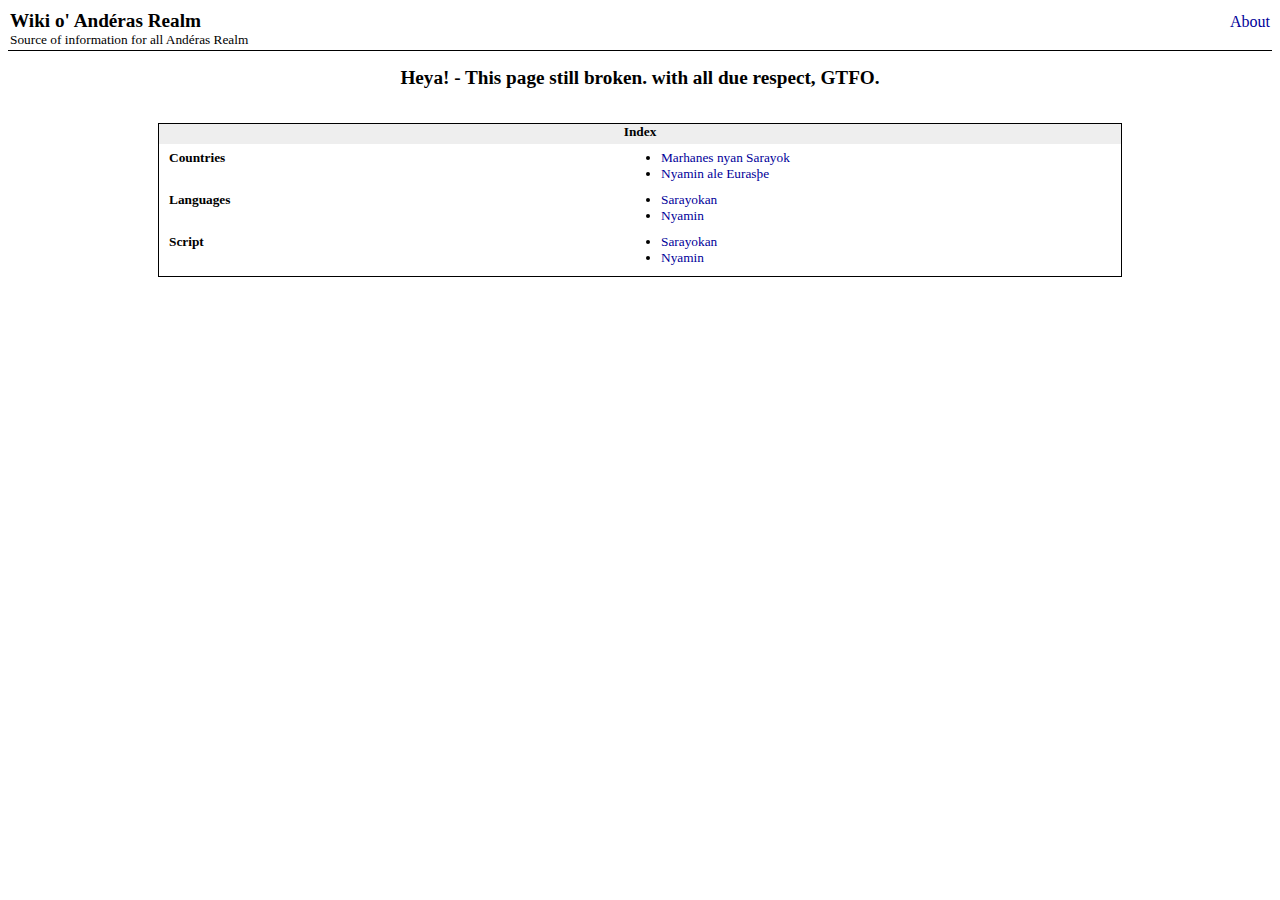
<file: index.html>
<!DOCTYPE html>
<html lang="en">

<head id="meta">
    <meta charset="UTF-8">
</head>

<body style="opacity: 0; transition: opacity 0.25s ease-in-out;">
    <div id="header"></div>
    <div class="line"></div>

    <p class="content-top-title">Heya! - This page still broken. with all due respect, GTFO.</p>

    <table style="width: 100%;">
        <colgroup id="padding"></colgroup>

        <tr>
            <td>

            </td>
            <td class="content-td">
                <div class="data">
                    <p class="data-title">
                        Index
                    </p>

                    <table style="width: 100%;" class="data-table">
                        <colgroup>
                            <col style="width: 50%;">
                            <col style="width: 50%;">
                        </colgroup>

                        <tr>
                            <td style="font-weight: bold; padding-left: 0.5rem;">
                                <p>Countries</p>
                            </td>
                            <td>
                                <ul style="margin-block-start: 0; margin-block-end: 0.5rem;">
                                    <li>
                                        <a href="./sarayok/country_rabang_sarayok.html" class="linker">Marhanes nyan
                                            Sarayok</a>
                                    </li>
                                    <li>
                                        <a href="./nyamin/nyamin_eurasthe.html" class="linker">Nyamin ale Eurasþe</a>
                                    </li>
                                </ul>
                            </td>
                        </tr>
                        <tr>
                            <td style="font-weight: bold; padding-left: 0.5rem;">
                                <p>Languages</p>
                            </td>
                            <td>
                                <ul style="margin-block-start: 0; margin-block-end: 0.5rem;">
                                    <li>
                                        <a href="./sarayok/sarayokan.html" class="linker">Sarayokan</a>
                                    </li>
                                    <li>
                                        <a href="./nyamin/nyamin.html" class="linker">Nyamin</a>

                                    </li>
                                </ul>
                            </td>
                        </tr>
                        <tr>
                            <td style="font-weight: bold; padding-left: 0.5rem;">
                                <p>Script</p>
                            </td>
                            <td>
                                <ul style="margin-block-start: 0; margin-block-end: 0.5rem;">
                                    <li>
                                        <a href="./sarayok/sarayokan_script.html" class="linker">Sarayokan</a>
                                    </li>
                                    <li>
                                        <a href="./nyamin/nyamin_script.html" class="linker">Nyamin</a>

                                    </li>
                                </ul>
                            </td>
                        </tr>
                    </table>
                </div>
            </td>
            <td class="filler"></td>
        </tr>
    </table>
</body>
<script>
    async function load_template() {
        const base = window.location.pathname.replace(/\/[^\/]*$/, '/');

        document.getElementById('meta').innerHTML = await (await fetch(base + 'template/meta.html')).text();
        document.getElementById('header').innerHTML = await (await fetch(base + 'template/header.html')).text();

        const padding = await fetch(base + 'template/padding.html');
        const padding_text = await padding.text();
        const paddingElements = document.querySelectorAll('#padding');

        paddingElements.forEach(element => {
            element.innerHTML = padding_text;
        });

        // Fade in the page after loading all content
        document.body.style.opacity = "1"; // Set opacity to 1 to fade in
    }

    // Call load_template and set initial opacity to 0
    document.body.style.opacity = "0"; // Set initial opacity to 0
    load_template();

    // Function to load new content with fade effect
    function loadContent(url) {
        document.body.style.opacity = "0"; // Fade out
        setTimeout(() => {
            window.location.href = url; // Navigate to the new page after fade out
        }, 500); // Match this to your transition duration
    }

    // Add click event listeners to all links
    document.body.addEventListener('click', function (e) {
        const target = e.target.closest('a');
        if (target && target.getAttribute('href')) {
            e.preventDefault(); // Prevent default link behavior
            loadContent(target.href); // Load content with fade effect
        }
    });

    // Fade out when leaving the page
    window.addEventListener('beforeunload', function () {
        document.body.style.opacity = "0"; // Set opacity to 0 when leaving
    });
</script>

</html>
</file>
